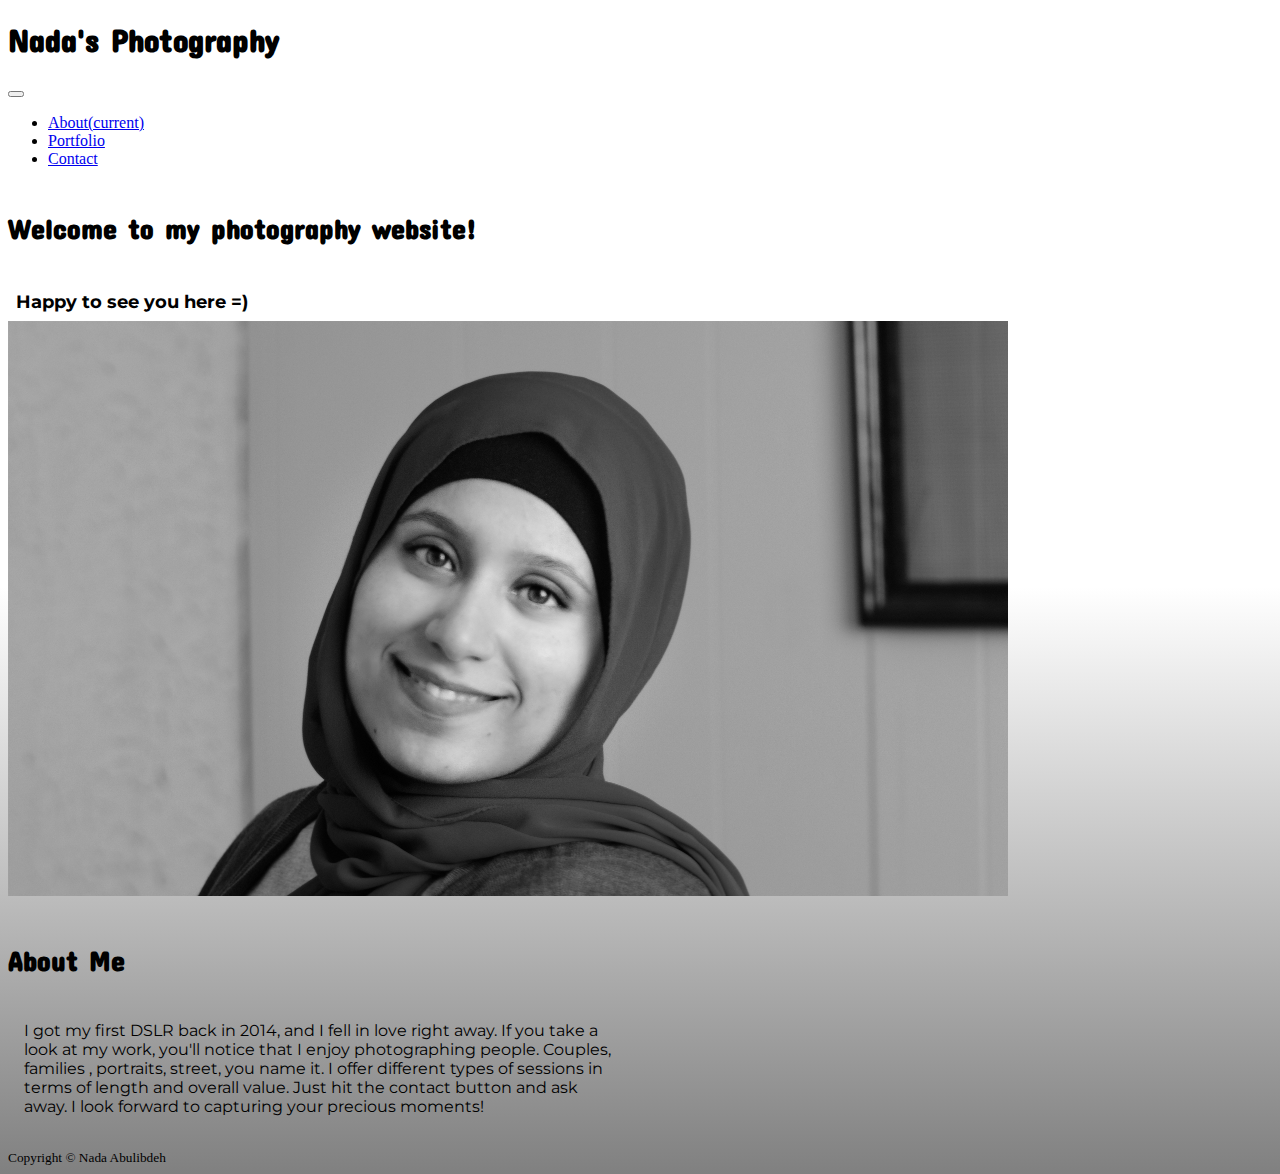
<file: index.html>
<!DOCTYPE html>
<html lang="en">
<head>
    <meta charset="UTF-8">
    <meta name="viewport" content="width=device-width, initial-scale=1.0">

    <!--Bootstrap CDN-->
       <link rel="stylesheet" href="https://stackpath.bootstrapcdn.com/bootstrap/4.5.0/css/bootstrap.min.css" integrity="sha384-9aIt2nRpC12Uk9gS9baDl411NQApFmC26EwAOH8WgZl5MYYxFfc+NcPb1dKGj7Sk" crossorigin="anonymous">

       <!-- jQuery first,  Popper.js, Bootstrap JS -->
       <script src="https://code.jquery.com/jquery-3.5.1.slim.min.js" integrity="sha384-DfXdz2htPH0lsSSs5nCTpuj/zy4C+OGpamoFVy38MVBnE+IbbVYUew+OrCXaRkfj" crossorigin="anonymous"></script>
       <script src="https://cdn.jsdelivr.net/npm/popper.js@1.16.0/dist/umd/popper.min.js" integrity="sha384-Q6E9RHvbIyZFJoft+2mJbHaEWldlvI9IOYy5n3zV9zzTtmI3UksdQRVvoxMfooAo" crossorigin="anonymous"></script>
       <script src="https://stackpath.bootstrapcdn.com/bootstrap/4.5.0/js/bootstrap.min.js" integrity="sha384-OgVRvuATP1z7JjHLkuOU7Xw704+h835Lr+6QL9UvYjZE3Ipu6Tp75j7Bh/kR0JKI" crossorigin="anonymous"></script>
    
       <title>Portfolio</title>

    <!--Google Fonts-->
    <link href="https://fonts.googleapis.com/css2?family=Concert+One&family=Handlee&family=Montserrat&family=Open+Sans&display=swap" rel="stylesheet">
    <!-- custom css file-->
    <link rel="stylesheet" href="style.css">
   
   </head>

     <!-- Navigation bar-->
<body class="body1">
<section>
    <div class="jumbotron bg-dark ">
      <nav class="navbar navbar-expand-lg navbar-light bg-light rounded">
        <h1 class="navbar-brand" >Nada's Photography</h1>
        <button class="navbar-toggler" type="button" data-toggle="collapse" data-target="#navbarText" aria-controls="navbarText" aria-expanded="false" aria-label="Toggle navigation">
          <span class="navbar-toggler-icon"></span>
        </button>

        <div class="collapse navbar-collapse" id="navbarText">
          <ul class="navbar-nav mr-auto">
            <li class="nav-item active">
              <a class="nav-link  " href="./index.html" >About<span class="sr-only">(current)</span></a>
            </li>
            <li class="nav-item">
              <a class="nav-link" href="./portfolio.html">Portfolio</a>
            </li>
            <li class="nav-item">
              <a class="nav-link" href="./contact.html">Contact</a>
            </li>
          </ul>
         
        </div>
      </nav>
    </div>
</SECTION>


<!--page header-->
<section>
  <div class="container-fluid mb-0 p-1 w-75 ">
  <div class="row mb-5 bg-light rounded-pill shadow-lg">
    <div class="col text-center p-4 "><h3 class="text-center mb-0 ">Welcome to my photography website!</h3><br><h4 class="text-dark rounded "> Happy to see you here =)</h4>

    </div>
  </div>
  </div>
</section>
    <!--About section -->
    <section>

    <div class="container-fluid text-center bg-transparent  w-75 imgres">

        <!--row 1 -->
        <div class= "row p-4 bg-transparent"> 
          <!--Portfolio photo-->
          <div class= "col shadow-lg mb-2 p-0 rounded "><img class= " rounded img-fluid shadow-lg m-0p-0 "  src="./Images/DSCF1538small.jpg" alt="responsive Image">
              </div> 
            </div>

        <!--row 2: About me body-->
        <div class= "row text-center rounded shadow-lg p-5 rounded-pill bg-transparent"> 

            <!--Column 1: About Text-->
        <div class= "col shadow-lg p-4 bg-white rounded-pill "> <h3 style="margin-bottom:.75rem margin-right:0.5rem" class="p-1">About Me </h3> <p style="font-size: 16px;" class="lead text-muted text-decoration-non textsz text-break 
           textsz">I got my first DSLR back in 2014, and I fell in love right away. If you take a look at my work, 
           you'll notice that I enjoy photographing people. Couples, families , portraits, street, you name it. 
           I offer different types of sessions in terms of length and overall value. Just hit the contact button and ask away. 
           I look forward to capturing your precious moments! </p></div>

                </div>
    </div>
              </section>

      <div class="d-flex flex-column ">
        
        <footer id="sticky-footer" class="py-4 bg-dark text-white-50 mt-3">
          <div class="container text-center">
            <small>Copyright &copy; Nada Abulibdeh</small>
          </div>
        </footer>
      
      </div>
   </body>
</html>
</file>
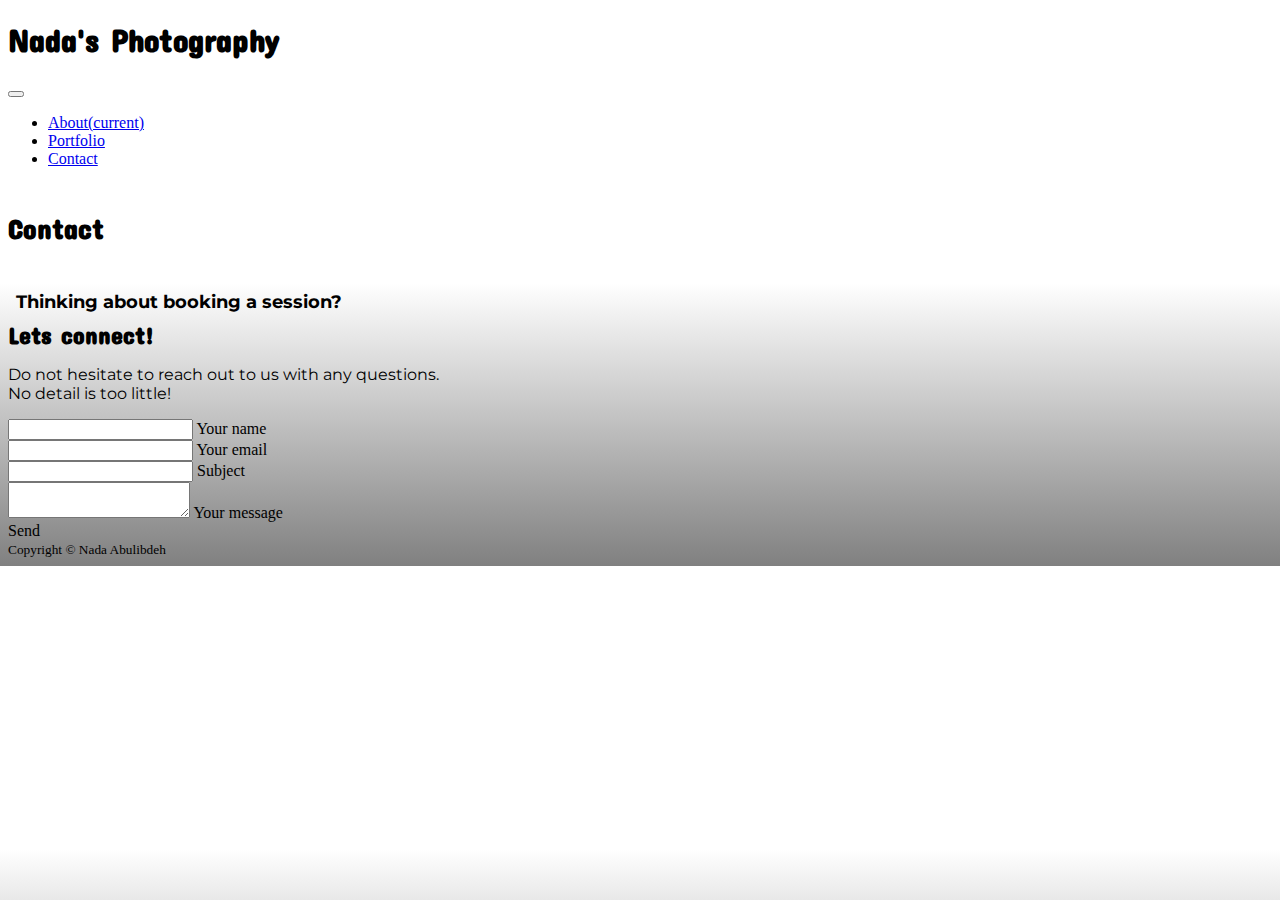
<file: contact.html>
<!DOCTYPE html>
<html lang="en">
<head>
    <meta charset="UTF-8">
    <meta name="viewport" content="width=device-width, initial-scale=1.0">

    <!--Bootstrap CDN-->
       <link rel="stylesheet" href="https://stackpath.bootstrapcdn.com/bootstrap/4.5.0/css/bootstrap.min.css" integrity="sha384-9aIt2nRpC12Uk9gS9baDl411NQApFmC26EwAOH8WgZl5MYYxFfc+NcPb1dKGj7Sk" crossorigin="anonymous">

       <!-- jQuery first,  Popper.js, Bootstrap JS -->
       <script src="https://code.jquery.com/jquery-3.5.1.slim.min.js" integrity="sha384-DfXdz2htPH0lsSSs5nCTpuj/zy4C+OGpamoFVy38MVBnE+IbbVYUew+OrCXaRkfj" crossorigin="anonymous"></script>
       <script src="https://cdn.jsdelivr.net/npm/popper.js@1.16.0/dist/umd/popper.min.js" integrity="sha384-Q6E9RHvbIyZFJoft+2mJbHaEWldlvI9IOYy5n3zV9zzTtmI3UksdQRVvoxMfooAo" crossorigin="anonymous"></script>
       <script src="https://stackpath.bootstrapcdn.com/bootstrap/4.5.0/js/bootstrap.min.js" integrity="sha384-OgVRvuATP1z7JjHLkuOU7Xw704+h835Lr+6QL9UvYjZE3Ipu6Tp75j7Bh/kR0JKI" crossorigin="anonymous"></script>
    
       <title>Portfolio</title>

    <!--Google Fonts-->
    <link href="https://fonts.googleapis.com/css2?family=Concert+One&family=Handlee&family=Montserrat&family=Open+Sans&display=swap" rel="stylesheet">
    <!-- custom css file-->
    <link rel="stylesheet" href="style.css">
   
   </head>

     <!-- Navigation bar-->
<body class="body1">
<section>
    <div class="jumbotron bg-dark">
      <nav class="navbar navbar-expand-lg navbar-light bg-light rounded">
        <h1 class="navbar-brand" >Nada's Photography</h1>
        <button class="navbar-toggler" type="button" data-toggle="collapse" data-target="#navbarText" aria-controls="navbarText" aria-expanded="false" aria-label="Toggle navigation">
          <span class="navbar-toggler-icon"></span>
        </button>

        <div class="collapse navbar-collapse" id="navbarText">
          <ul class="navbar-nav mr-auto">
            <li class="nav-item ">
              <a class="nav-link" href="./index.html" >About<span class="sr-only">(current)</span></a>
            </li>
            <li class="nav-item">
              <a class="nav-link" href="./portfolio.html">Portfolio</a>
            </li>
            <li class="nav-item active">
              <a class="nav-link" href="./contact.html">Contact</a>
            </li>
          </ul>
         
        </div>
      </nav>
    </div>
</SECTION>
  
<!--page header-->
<section>
    <div class="container-fluid mb-0 p-5 w-75">
    <div class="row mb-2 rounded-pill shadow-lg bg-light  ">
      <div class="col text-center  p-4  "><h3 class="text-center mb-0 ">Contact</h3><br><h4 class="text-dark rounded "> Thinking about booking a session?</h4>
  
      </div>
    </div>
    </div>
  </section>

    <!--Section: Contact v.2-->
<div class="container container-fluid p-1 ">
    <div class="mb-5 rounded-pill p-5 shadow-lg bg-light ">
       <section class="mb-4">

    <!--Section heading-->
    <h2 class="h1-responsive text-center text-muted ">Lets connect!</h2>
    <!--Section description-->
    <p class="text-center w-responsive m-2">Do not hesitate to reach out to us with any questions. <br> No detail is too little!</p>

    <div class="row P-0">

        <!--Grid column-->
        <div class="col ">
            <form id="contact-form" name="contact-form" action="mail.php" method="POST">

                <!--Grid row-->
                <div class="row p-0 mt-5">

                    <!--Grid column-->
                    <div class="col p-0 m-2">
                        <div class="md-form p-0 m-0">
                            <input type="text" id="name" name="name" class="form-control">
                            <label for="name" class="">Your name</label>
                        </div>
                    </div>
                    <!--Grid column-->

                    <!--Grid column-->
                    <div class="col p-0 m-2">
                        <div class="md-form p-0 m-0 ">
                            <input type="text" id="email" name="email" class="form-control">
                            <label for="email" class="">Your email</label>
                        </div>
                    </div>
                    <!--Grid column-->

                </div>
                <!--Grid row-->

                <!--Grid row-->
                <div class="row ">
                    <div class="col m-2 p-0">
                        <div class="md-form mb-0">
                            <input type="text" id="subject" name="subject" class="form-control">
                            <label for="subject" class="">Subject</label>
                        </div>
                    </div>
                </div>
                <!--Grid row-->

                <!--Grid row-->
                <div class="row ">

                    <!--Grid column-->
                    <div class="col m-2 p-0">
                        <div class="md-form ">
                            <textarea type="text" id="message" name="message" rows="2" class="form-control md-textarea"></textarea>
                            <label for="message">Your message</label>
                        </div>

                    </div>
                </div>
            </div>
            </div>
            </form>
            </section>
<section>

            <div class=" row  ">
                <div class="col text-light m-5">
                <a class="btn btn-dark mx-5" onclick="validateForm ()";> Send </a>
            </div>
            <div class="status"></div>
        </div>
        <!--Grid column-->

        <!--Grid column-->
</div>
</div>
    </div>
</section>


<script>
function validateForm() {
    var name =  document.getElementById('name').value;
    if (name == "") {
        document.querySelector('.status').innerHTML = "Name cannot be empty";
        return false;
    }
    var email =  document.getElementById('email').value;
    if (email == "") {
        document.querySelector('.status').innerHTML = "Email cannot be empty";
        return false;
    } else {
        var re = /^(([^<>()\[\]\\.,;:\s@"]+(\.[^<>()\[\]\\.,;:\s@"]+)*)|(".+"))@((\[[0-9]{1,3}\.[0-9]{1,3}\.[0-9]{1,3}\.[0-9]{1,3}])|(([a-zA-Z\-0-9]+\.)+[a-zA-Z]{2,}))$/;
        if(!re.test(email)){
            document.querySelector('.status').innerHTML = "Email format invalid";
            return false;
        }
    }
    var subject =  document.getElementById('subject').value;
    if (subject == "") {
        document.querySelector('.status').innerHTML = "Subject cannot be empty";
        return false;
    }
    var message =  document.getElementById('message').value;
    if (message == "") {
        document.querySelector('.status').innerHTML = "Message cannot be empty";
        return false;
    }
    document.querySelector('.status').innerHTML = "Sending...";
  }
   
</script>
   <!--Background and footer-->
   <div class="d-flex flex-column ">
        
    <footer id="sticky-footer" class="py-4 bg-dark text-white-50 mt-3">
      <div class="container text-center">
        <small>Copyright &copy; Nada Abulibdeh</small>
      </div>
    </footer>
  
  </div>
</body>
</html>
</file>
<file: style.css>
p{
    font-family: 'Montserrat', sans-serif;
    font-size: 16px;
}


h1 {
    font-family: 'Concert One', cursive;
    font-size: 2rem;
}


h2{
    font-family: 'Concert One', cursive; 
    font-display: ;
    font-size: 1.5rem;
    margin-bottom: 0rem;
    margin-top: 0.5rem;
}
h3 {
    font-family: 'Concert One', cursive;
    font-size: 1.75rem;
    padding-top: 1rem;
}

h4 {
    font-size: 18px;
    font-family: 'Montserrat', sans-serif;
    margin-top: 0rem;
    margin-bottom: 0.5rem;
    margin-right: 0.5rem;
    margin-left: 0.5rem;
}

h5{
    font-size: .75rem;
}

@media (min-width: 992px) { 

.imgres{
    max-width: 50%;
    
}
}


@media (min-width: 768px) { 
    
    .textsz{
        font-size:18px ;
        padding: 1rem
    }
 }

 .body1 {
    height: 100%;

    background: linear-gradient( to top, gray , #FFFFFF 50%);
  }
  
   #page-content {
    flex: 1 0 auto;
  }
  
  #sticky-footer {
    flex-shrink: none;
  }
  
  /* Other Classes for Page Styling */
  
  .bg1 {
    
    border-color: silver;
    border-width: thick;
  }
</file>
